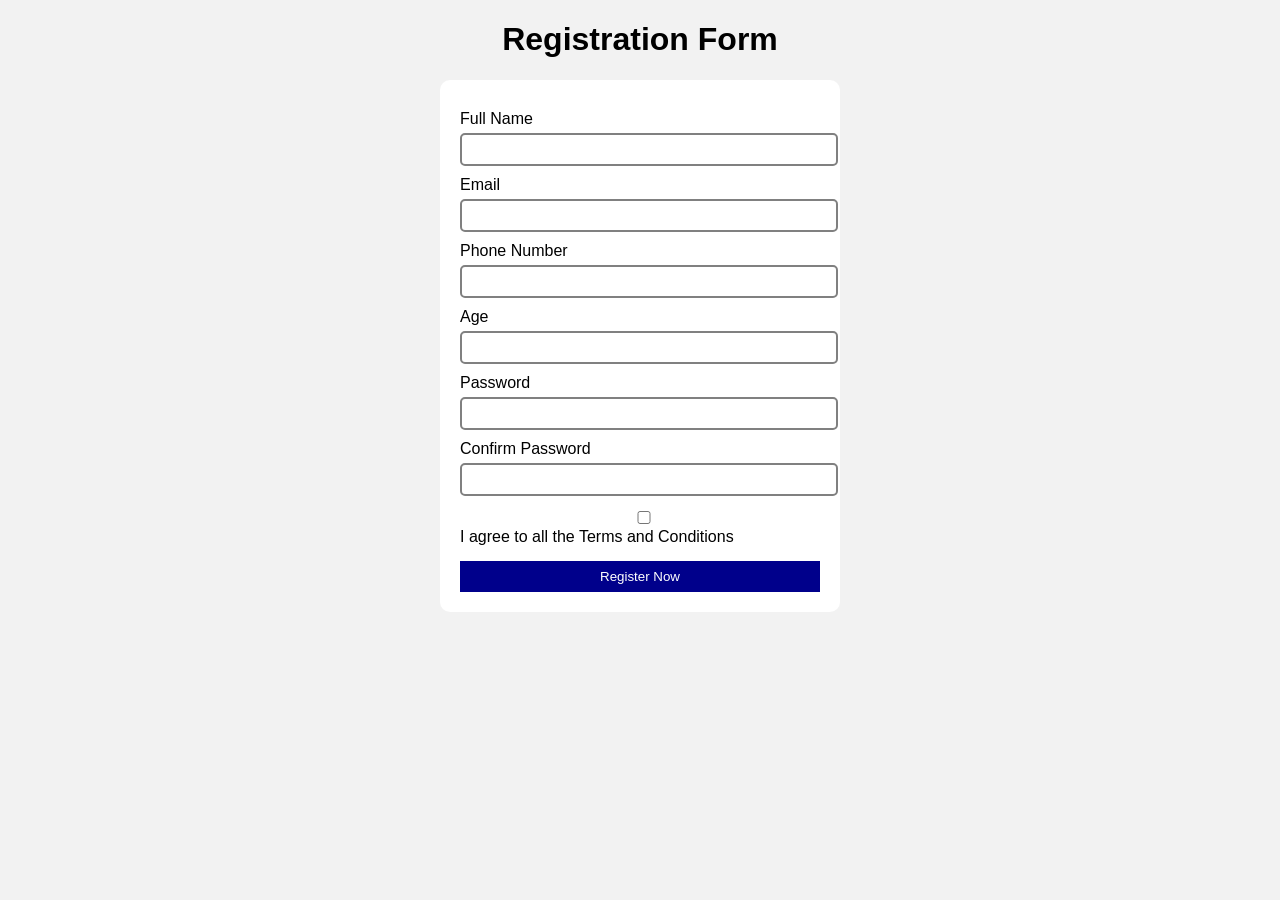
<file: index.html>
<!doctype html>
<html lang="en">
  <head>
    <meta charset="UTF-8" />
    <title>Live Validation Registration Form</title>

    <!-- External CSS -->
    <link rel="stylesheet" href="style.css" />

    <!-- jQuery CDN -->
    <script src="https://code.jquery.com/jquery-3.7.1.min.js"></script>

    <!-- External JavaScript -->
    <script defer src="form.js"></script>
  </head>

  <body>
    <h1 id="title">Registration Form</h1>

    <form id="regForm" novalidate>
      <label>Full Name</label>
      <input type="text" id="name" class="field" />
      <small class="error" id="nameError"></small>

      <label>Email</label>
      <input type="text" id="email" class="field" />
      <small class="error" id="emailError"></small>

      <label>Phone Number</label>
      <input type="text" id="phone" class="field" />
      <small class="error" id="phoneError"></small>

      <label>Age</label>
      <input type="text" id="age" class="field" />
      <small class="error" id="ageError"></small>

      <label>Password</label>
      <input type="password" id="password" class="field" />
      <small class="error" id="passwordError"></small>

      <label>Confirm Password</label>
      <input type="password" id="confirmPassword" class="field" />
      <small class="error" id="confirmError"></small>

      <label class="terms">
        <input type="checkbox" id="terms" />
        I agree to all the Terms and Conditions
      </label>
      <small class="error" id="termsError"></small>

      <button type="button" id="submitBtn">Register</button>
    </form>

    <p id="finalMsg"></p>
  </body>
</html>
</file>
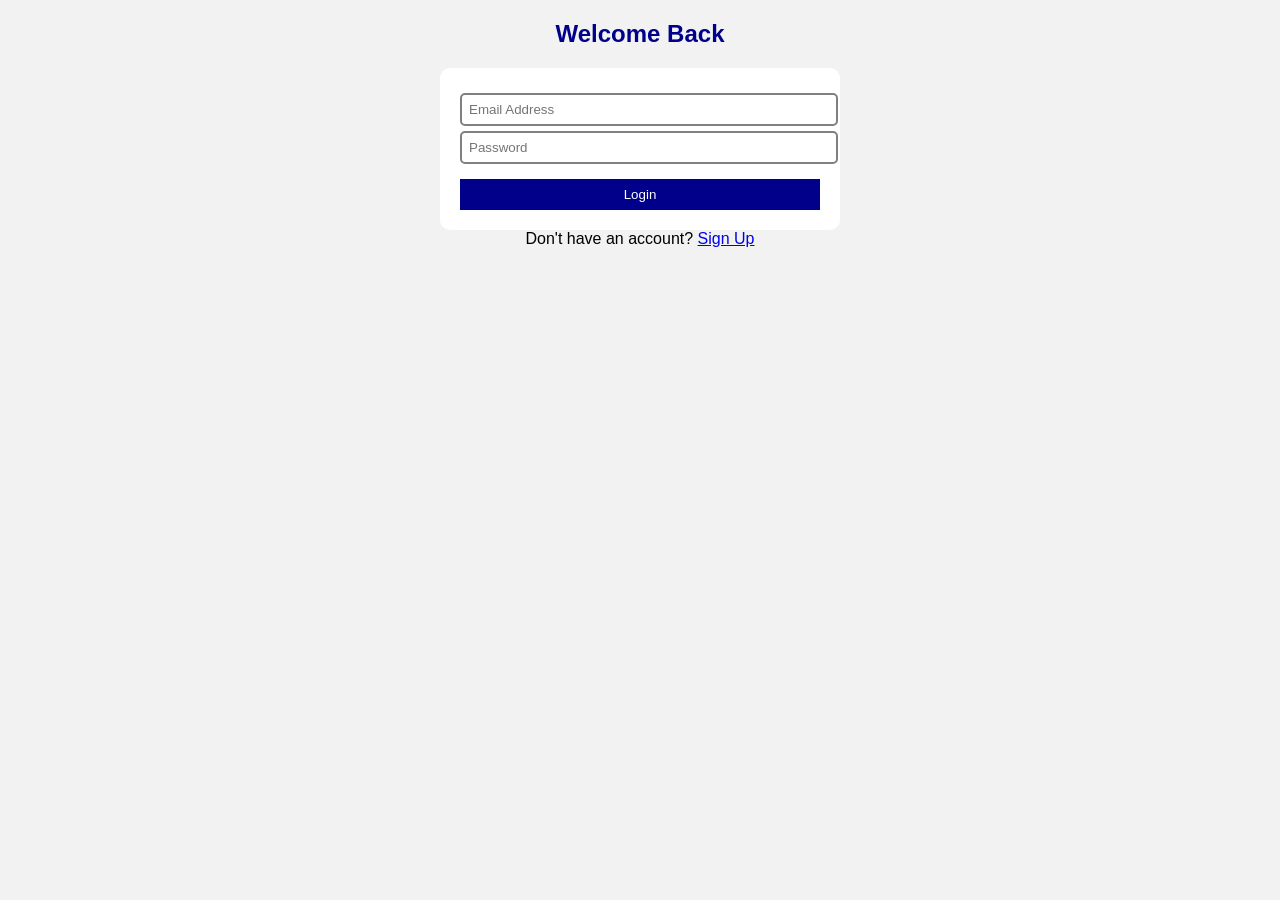
<file: login.html>
<!DOCTYPE html>
<html>
<head>
    <title>Login</title>
    <link rel="stylesheet" href="style.css">
</head>
<body>

<div class="container">
    <h2>Welcome Back</h2>

    <form action="login.php" method="POST">
        <input type="email" name="email" placeholder="Email Address" required>
        <input type="password" name="passwoard" placeholder="Password" required>

        <button type="submit">Login</button>
    </form>

    <div class="link">
        Don't have an account? <a href="signup.html">Sign Up</a>
    </div>
</div>

</body>
</html>
</file>
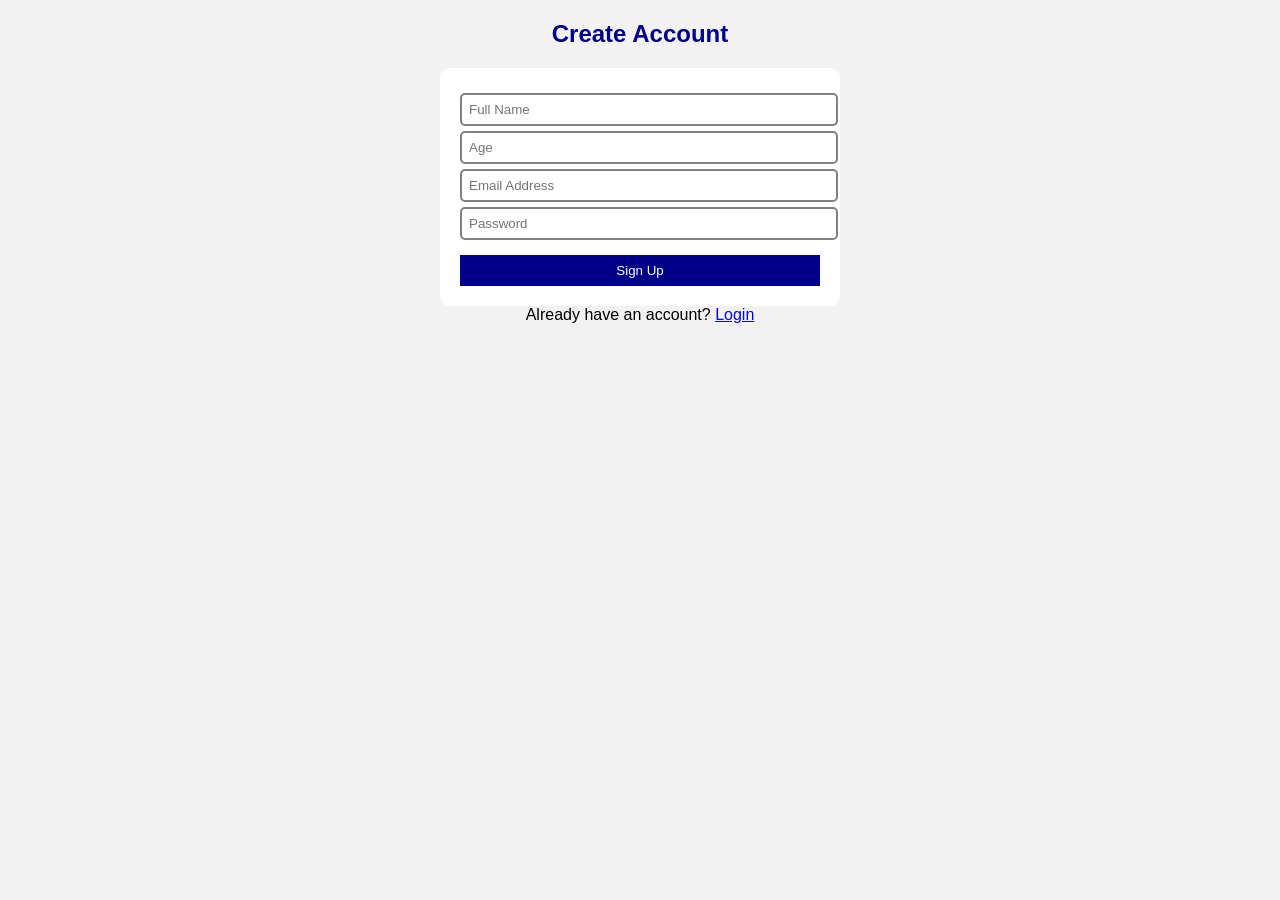
<file: signup.html>
<!DOCTYPE html>
<html>
<head>
    <title>Signup</title>
    <link rel="stylesheet" href="style.css">
</head>
<body>

<div class="container">
    <h2>Create Account</h2>

    <form action="signup.php" method="POST">
        <input type="text" name="name" placeholder="Full Name" required>
        <input type="number" name="age" placeholder="Age" required>
        <input type="email" name="email" placeholder="Email Address" required>
        <input type="password" name="passwoard" placeholder="Password" required>

        <button type="submit">Sign Up</button>
    </form>

    <div class="link">
        Already have an account? <a href="login.html">Login</a>
    </div>
</div>

</body>
</html>
</file>
<file: style.css>
body {
    font-family: Arial, sans-serif;
    background-color: #f2f2f2;
    text-align: center;
}

h2 {
    color: darkblue;
}

form {
    width: 360px;
    margin: auto;
    background: white;
    padding: 20px;
    border-radius: 10px;
}

label {
    display: block;
    text-align: left;
    margin-top: 10px;
}

input {
    width: 100%;
    padding: 7px;
    margin-top: 5px;
    border: 2px solid gray;
    border-radius: 5px;
}

button {
    margin-top: 15px;
    padding: 8px;
    width: 100%;
    background-color: darkblue;
    color: white;
    border: none;
    cursor: pointer;
}

button:hover {
    background-color: green;
}

#message {
    margin-top: 15px;
    font-weight: bold;
    color: red;
}
</file>
